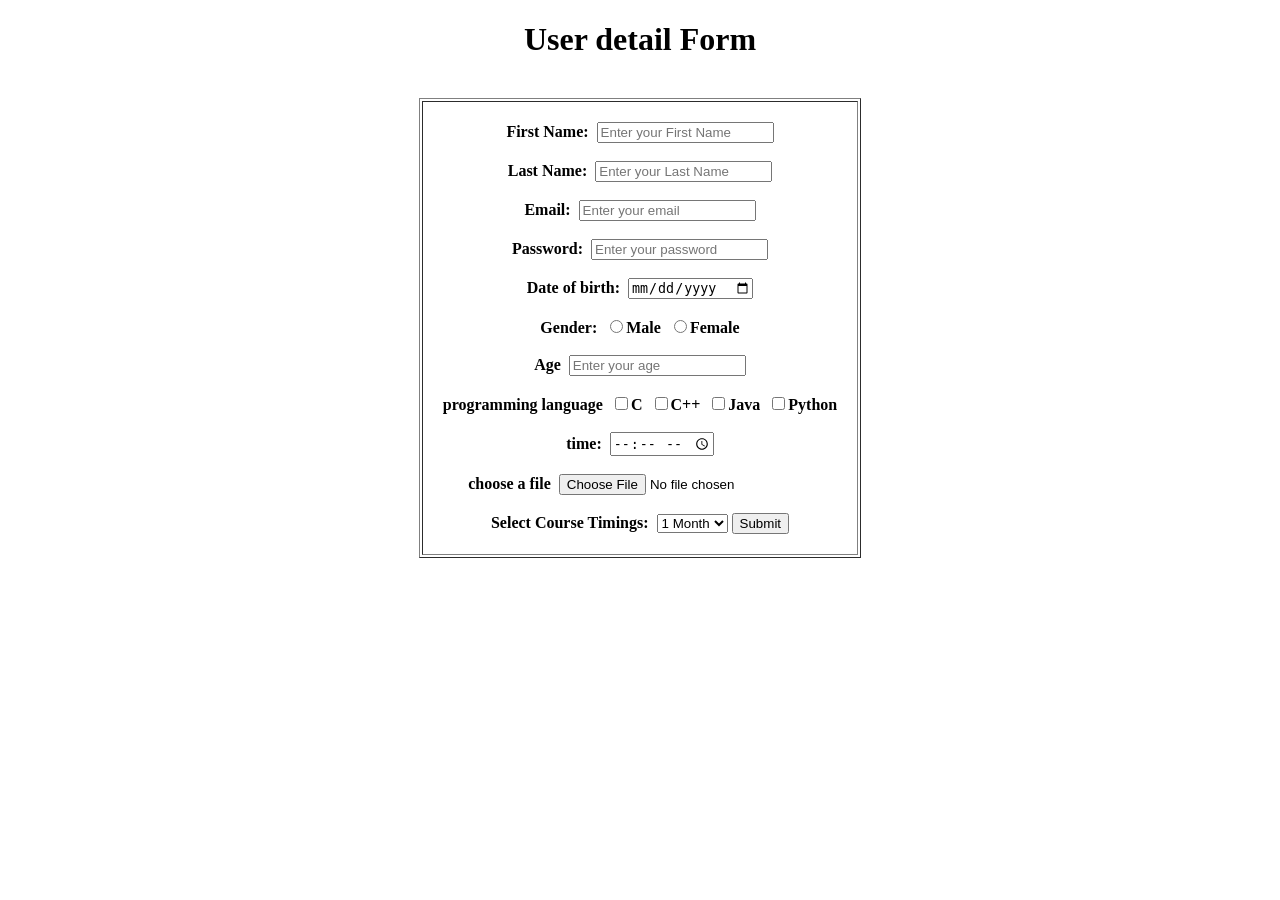
<file: form.html>
<!DOCTYPE html>
<html lang="en">
<head>
    <meta charset="UTF-8">
    <meta name="viewport" content="width=device-width, initial-scale=1.0">
    <title>form</title>
</head>
<body>
   
    <center>
         <h1>User detail Form</h1>
<br>  <table border="1">
    <tr>
        <th>
       <form>
         <label name="name">First Name:</label>
         &nbsp;<input type="text" placeholder="Enter your First Name"><br><br> 
            <label name="name">Last Name:</label>
         &nbsp;<input type="text" placeholder="Enter your Last Name"><br><br>
            <label name="email">Email:</label>
            &nbsp;<input type="email" placeholder="Enter your email"><br><br>
            <label name="password">Password:</label>
            &nbsp;<input type="password" placeholder="Enter your password"><br><br>
            <label>Date of birth:</label>
            &nbsp;<input type="date"><br><br>
            <label>Gender:</label>
            &nbsp;<input type="radio" value="one" name="one">Male</input>
            &nbsp;<input type="radio" value="two" name="one">Female</input><br><br>
            <label>Age</label>
            &nbsp;<input type="number" placeholder="Enter your age"><br><br>
            <label>programming language</label>
            &nbsp;<input type="checkbox" value="c" name="lang">C</input>
            &nbsp;<input type="checkbox" value="cpp" name="lang">C++</input>
            &nbsp;<input type="checkbox" value="java" name="lang">Java</input>  
            &nbsp;<input type="checkbox" value="python" name="lang">Python</input><br><br>
            <label>time:</label>
            &nbsp;<input type="time"><br><br>
            <label>choose a file</label>
            &nbsp;<input type="file"><br><br>
            <label >Select Course Timings:</label>
            &nbsp;<select>
                <option value="red">1 Month</option>
                <option value="blue">2 Month</option>
                <option value="green">3 Month</option>
                <option value="red">6 Month</option>
                <option value="blue">1 Year</option>
                <option value="green">3 Year</option>
            </select>
            <input type="submit" value="Submit">
       </form>
       </th>
       </tr>
       </table>
    </center>
    <style>
        th{
            padding: 20px;
        }
    </style>
    
</body>
</html>
</file>
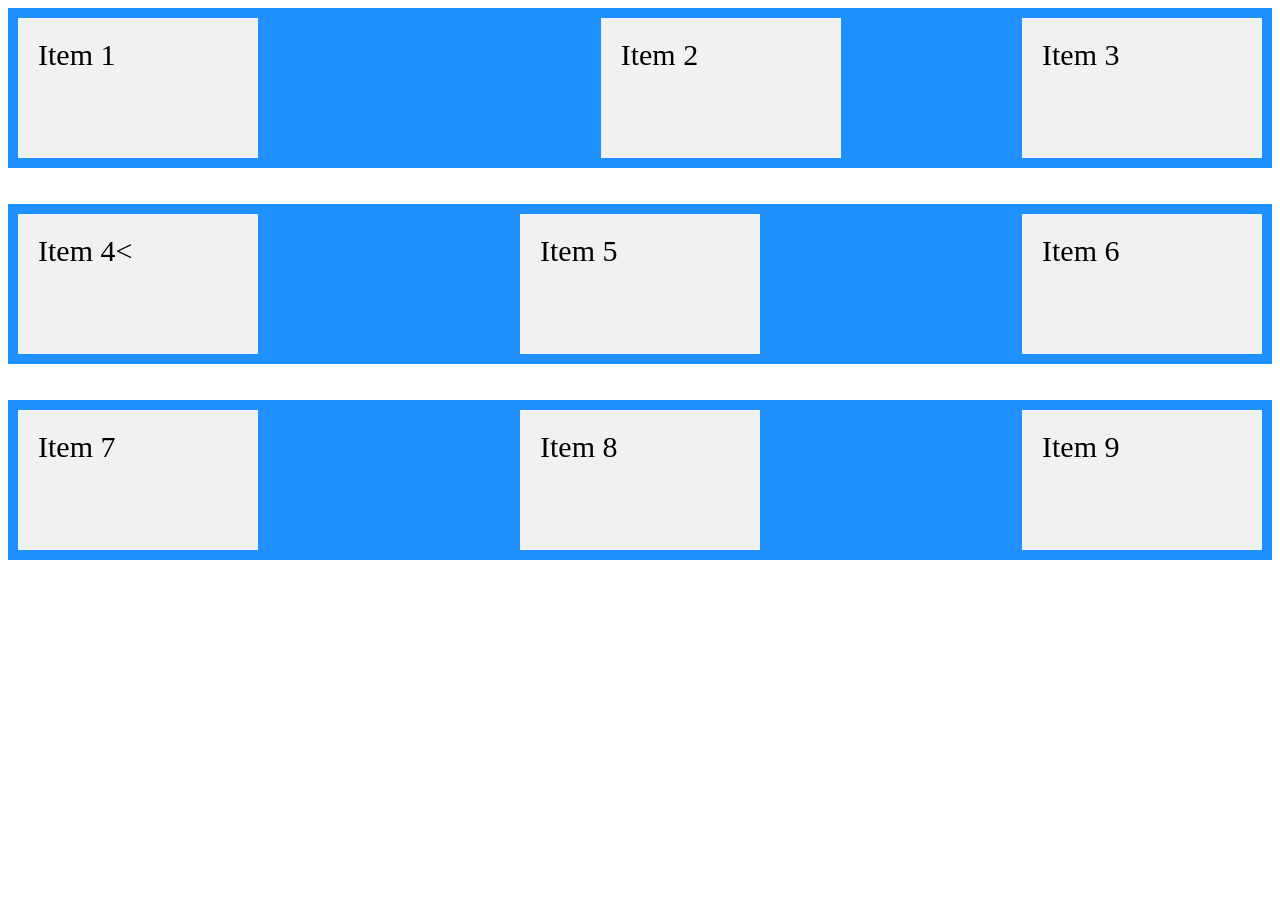
<file: gallery.html>
<html>
<head>
<style>
.container {
  display: flex;
  flex-direction: row;
  flex-wrap: column wrap;
  justify-content: space-between;
  background-color: DodgerBlue;
}

.container div {
  background-color: #f1f1f1;
  width: 200px;
  margin: 10px;
  padding: 20px;
  font-size: 30px;
  height: 100px;
}
</style>
</head>
<body>

<div class="container">
  <div>Item 1</div><br>
  <div>Item 2</div>
  <div>Item 3</div>

</div><br><br>
<div class="container">
  <div>Item 4<</div>
  <div>Item 5</div>
  <div>Item 6</div>
</div><br><br>
<div class="container">
  <div>Item 7</div>
  <div>Item 8</div>
  <div>Item 9</div>
</div>
</body>
</html>
</file>
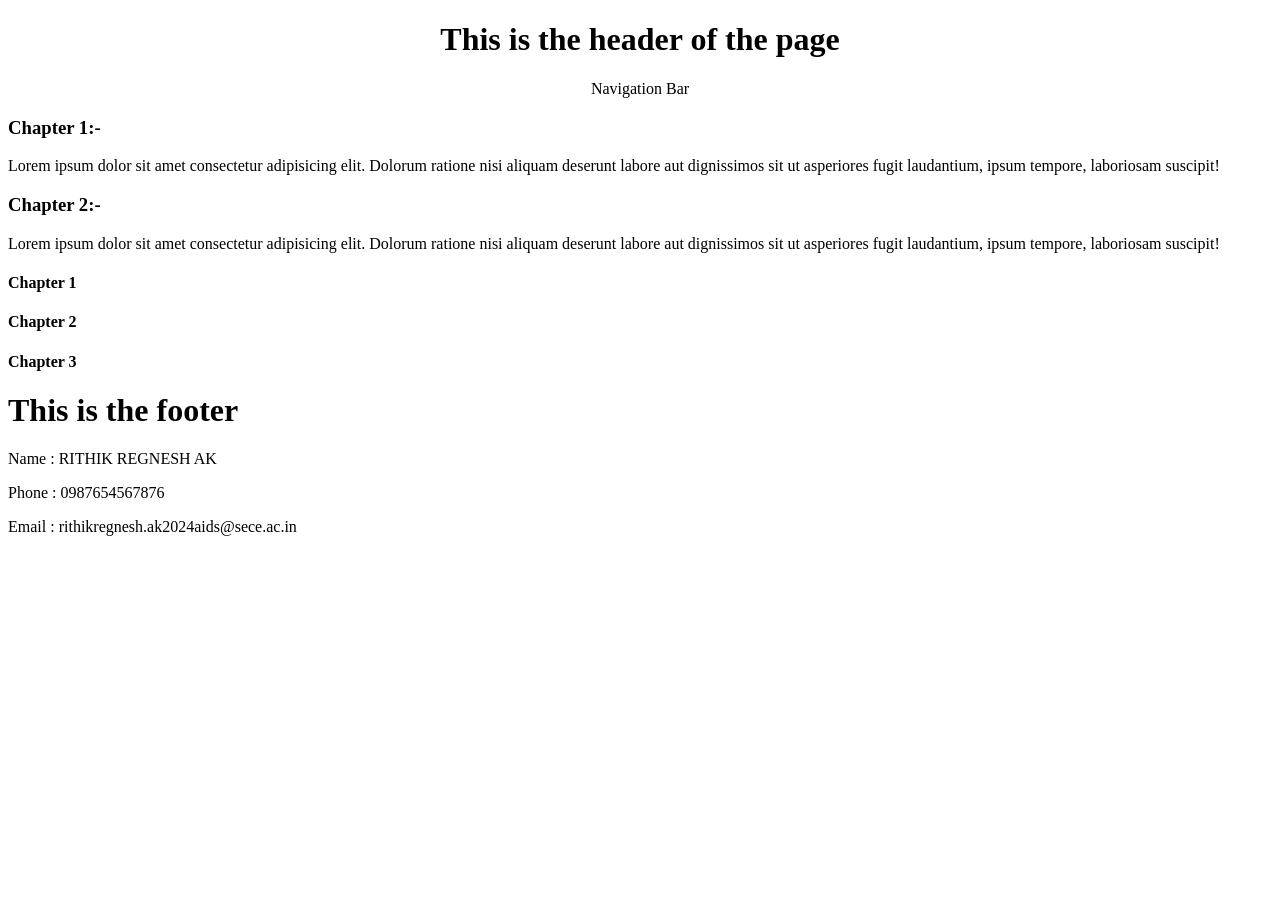
<file: scematic.html>
<!DOCTYPE html>
<html lang="en">
<head>
    <meta charset="UTF-8">
    <meta name="viewport" content="width=device-width, initial-scale=1.0">
    <title>Document</title>
</head>
<body>
    <header style="text-align: center;">
        <h1>This is the header of the page</h1>
        <nav>
            <p>Navigation Bar</p>
        </nav>
    </header>
    <article>
        <p>
        <h3>Chapter 1:-</h3>
            Lorem ipsum dolor sit amet consectetur adipisicing elit.
            Dolorum ratione nisi aliquam deserunt labore aut dignissimos sit ut asperiores fugit
            laudantium, ipsum tempore, laboriosam suscipit!
        </p>
        <p>
        <h3>Chapter 2:-</h3>
            Lorem ipsum dolor sit amet consectetur adipisicing elit.
            Dolorum ratione nisi aliquam deserunt labore aut dignissimos sit ut asperiores fugit
            laudantium, ipsum tempore, laboriosam suscipit!
        </p>
    </article>
    <aside>
        <h4>Chapter 1</h4>
        <h4>Chapter 2</h4>
        <h4>Chapter 3</h4>
    </aside>
    <footer>
        <h1>This is the footer</h1>
        <p>Name : RITHIK REGNESH AK </p>
        <p>Phone : 0987654567876</p>
        <p>Email : rithikregnesh.ak2024aids@sece.ac.in</p>
    </footer>
</body>

</html>
</file>
